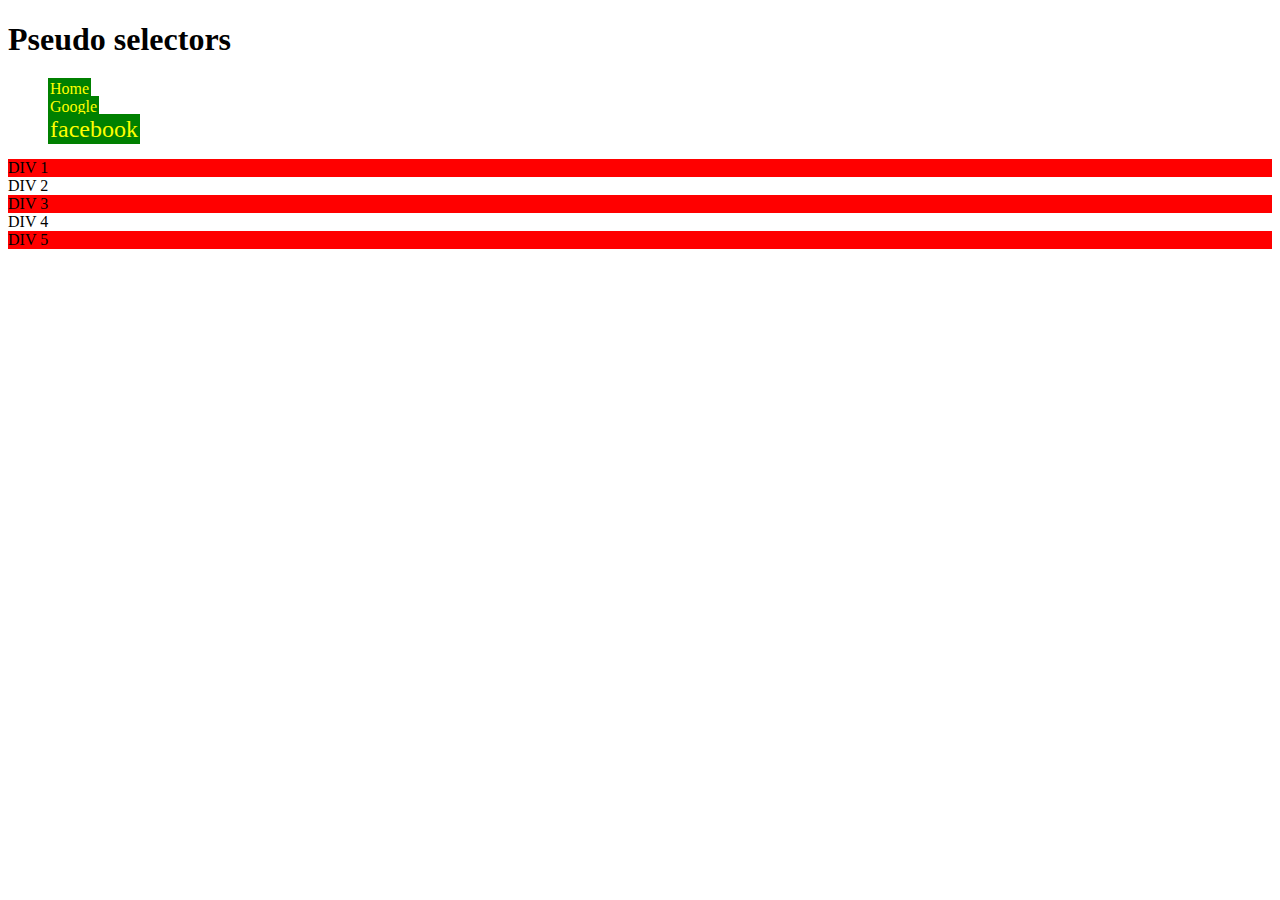
<file: website/index.html>
<!DOCTYPE html>
<html>
<head>
	<meta charset="utf-8">
	<title>First App</title>
<!--style type="text/css">
p {
	color: blue;
	font-family: Times New Roman;
	font-size: 20px
}
h1,h2 {
		color: green;
		font-size: 25px;
		font-family: monospace;
		text-align: center;
}
.first {
	color: yellow;
	font-size: 45px;
	text-align: right;
}

#second,div {
	color:red;
	font-size: 35px;
	text-align: left;
}
</style>-->



<!--<body>
	<header>my name is akhil mohammad</header>
	<nav>Howard University</nav>
	<h1>Akhil Mohammad</h1>
	<section1>
		<article>Arif Mohamamd</article>
	</section1>
	<section2>Asif Mohammad</section2>
	<aside>Abid mohammad</aside>
	<footer>Copyright Akhil Mohammad</footer>
	<div>
	<ul>
		<li>Milk</li>
		<li>sugar</li>
		<li>Green pepper
			<ul>
				<li>bell pepper</li>
				<li>green chelli</li>
				<li>Roasted pepper</li>

			</ul>


		</li>
		<li>Vegetables</li>
	</ul>
</div>
<ul>
	<li><a href="#section1">first paragraph</a></li>
	<li><a href="#section2">Second paragraph</a></li>
	<li><a href="#section3">Third Paragraph</a></li>
	<li><a href="#section4">fourth Paragraph</a></li>
	<li><a href="#section5">Fifth Paragraph</a></li>
	<li><a href="#section6">Sixth Paragraph</a></li>

</ul>

<section id="section1">
	<h1>Information about first paragraph</h1>
	<p>You’ve probably heard of Lorem Ipsum before – it’s the most-used dummy text excerpt out there. People use it because it has a fairly normal distribution of letters and words (making it look like normal English), but it’s also Latin, which means your average reader won’t get distracted by trying to read it. It’s perfect for showcasing design work as it should look when fleshed out with text, because it allows viewers to focus on the design work itself, instead of the text. It’s also a great way to showcase the functionality of programs like word processors, font types, and more.</p>
</section>
<section id="section2">
	<h1>information about second paragraph</h1>
	<p>Maybe you have a custom-styled ordered list you want to show off, or maybe you just want a long chunk of Lorem Ipsum that’s already wrapped in paragraph tags. No matter the need, we’ve put together a number of Lorem Ipsum samples ready to go with HTML tags and formatting in place. All you have to do is click the heading of any section on this page, and that HTML-Ipsum block is copied to your clipboard and ready to be loaded into a website redesign template, brand new design mockup, or any other digital project you might need dummy text for.</p>
	
</section>
<section id="section3">
	<h1>Information about third paragraph</h1>
	<p>No matter the project, please remember to replace your fancy HTML-Ipsum with real content before you go live - this is especially important if you're planning to implement a content-based marketing strategy for your new creation! Lorem Ipsum text is all well and good to demonstrate a design or project, but if you set a website loose on the Internet without replacing dummy text with relevant, high quality content, you’ll run into all sorts of potential Search Engine Optimization issues like thin content, duplicate content, and more.</p>
</section>
<section id="section4">
	<h1>Information about fourth paragraph</h1>
	<p>No matter the project, please remember to replace your fancy HTML-Ipsum with real content before you go live - this is especially important if you're planning to implement a content-based marketing strategy for your new creation! Lorem Ipsum text is all well and good to demonstrate a design or project, but if you set a website loose on the Internet without replacing dummy text with relevant, high quality content, you’ll run into all sorts of potential Search Engine Optimization issues like thin content, duplicate content, and more.</p>
</section>
<section id="section5">
	<h1>Information about fifth paragraph</h1>
	<p>No matter the project, please remember to replace your fancy HTML-Ipsum with real content before you go live - this is especially important if you're planning to implement a content-based marketing strategy for your new creation! Lorem Ipsum text is all well and good to demonstrate a design or project, but if you set a website loose on the Internet without replacing dummy text with relevant, high quality content, you’ll run into all sorts of potential Search Engine Optimization issues like thin content, duplicate content, and more.</p>
</section>
<section id="section6">
	<h1>Information about sixth paragraph</h1>
	<p>No matter the project, please remember to replace your fancy HTML-Ipsum with real content before you go live - this is especially important if you're planning to implement a content-based marketing strategy for your new creation! Lorem Ipsum text is all well and good to demonstrate a design or project, but if you set a website loose on the Internet without replacing dummy text with relevant, high quality content, you’ll run into all sorts of potential Search Engine Optimization issues like thin content, duplicate content, and more.
	</p>
</section>
<p>

<img src="https://images.app.goo.gl/gqDArboUnjRSe95P8" width="700" height="500" alt="image with Cat">
</p>

<h2>HTMl</h2>
<p>Hyper text markup language</p>
<h3>CSS</h3>
<p>cascading styles sheets</p>

<p class="first">Web Design with HTML, CSS, JavaScript and jQuery Set by Jon Duckett
MY ABSOLUTE TOP PICK. This is a set that combines 2 books for a cheaper price. Both books are excellent: very visual, easy to look up things in, and get straight to the point without a lot of blah blah</p>
<h4 id="second">Web development</h4>
<div>HTML and CSS: Design and Build Websites by Jon Duckett
MY TOP PICK FOR HTML/CSS. Great book that is very visually oriented. It’s very easy to look through, especially if you are in a hurry. It’s also very concise and to the point.</div>


</body>-->
<style type="text/css">
	header li {
		list-style: none;
	}
a:link, a:visited{
	text-decoration: none;
	background-color: green;
	border: 2px solid green;
	color: yellow;
	margin-bottom: 2px;
	width: 20px;

}
a:hover,a:active {
	background-color: green;
	color: purple
}
header li:nth-child(3){
	font-size: 24px
}
section div:nth-child(odd){
	background-color: red;
}
section div:nth-child(2):hover{
	cursor:pointer;
	color: blue;
}
</style>
</head>
<body>
	<h1>Pseudo selectors</h1>
	<header>
	<ul>
		<li><a href="/">Home</a></li>
		<li><a href="https://www.google.com/">Google</a></li>
		<li><a href="https://www.facebook.com/">facebook</a></li>
	</ul>
</header>
<section>
	<div>DIV 1</div>
	<div>DIV 2</div>
	<div>DIV 3</div>
	<div>DIV 4</div>
	<div>DIV 5</div>
</section>
</body>

</html>
</file>
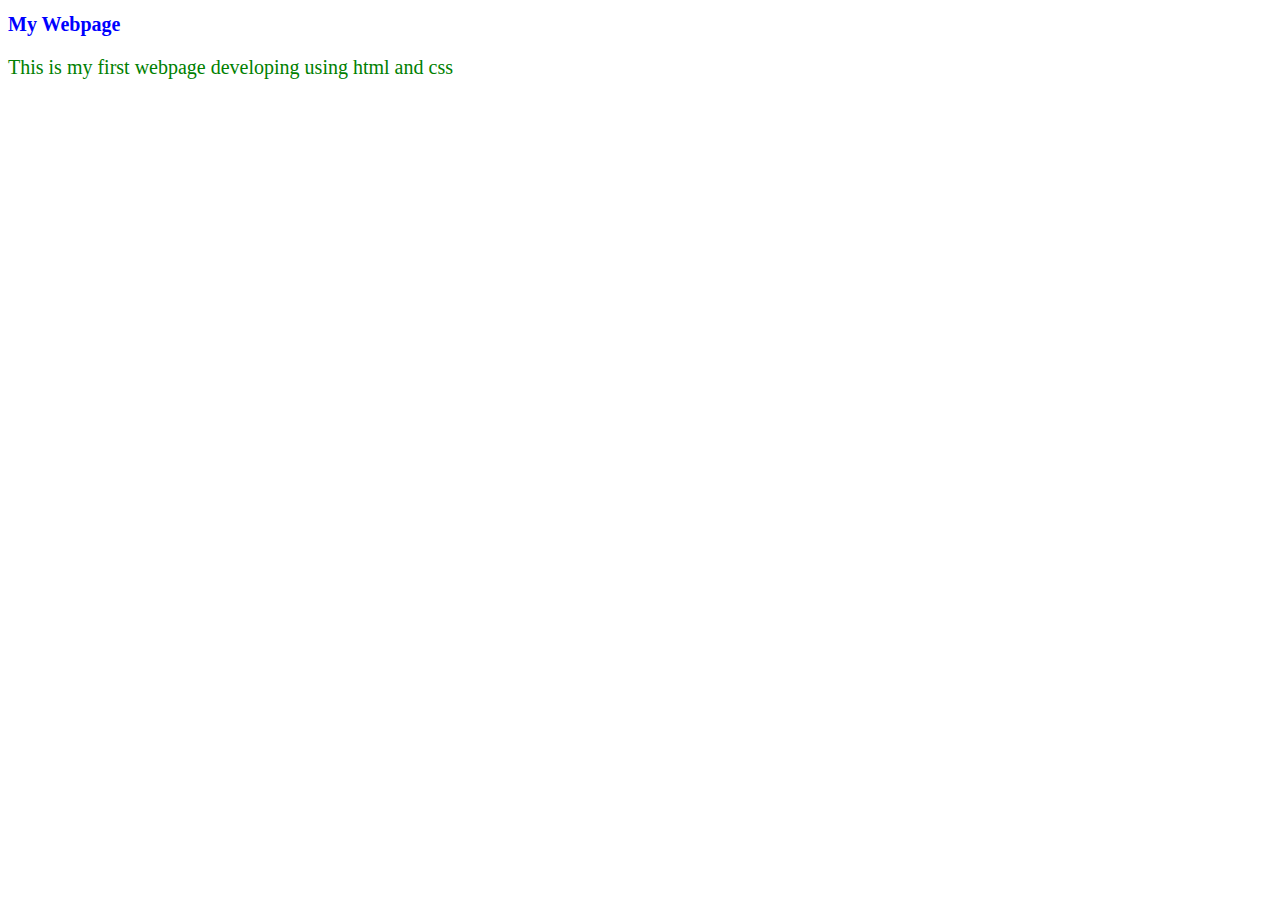
<file: website/Index1.html>
<!DOCTYPE html>
<html>
<head>
	<meta charset="utf-8">
<link rel="stylesheet" type="text/css" href="styling.css">
	
<style>
</style>
</head>
<body>

	<h1> My Webpage</h1>
	<p> This is my first webpage developing using html and css</p>
	
	
</body>
</html>
</file>
<file: website/styling.css>
p {
	color: green;
	font-size: 20px
}
h1 {
	color: blue;
	font-size: 20px
}
</file>
